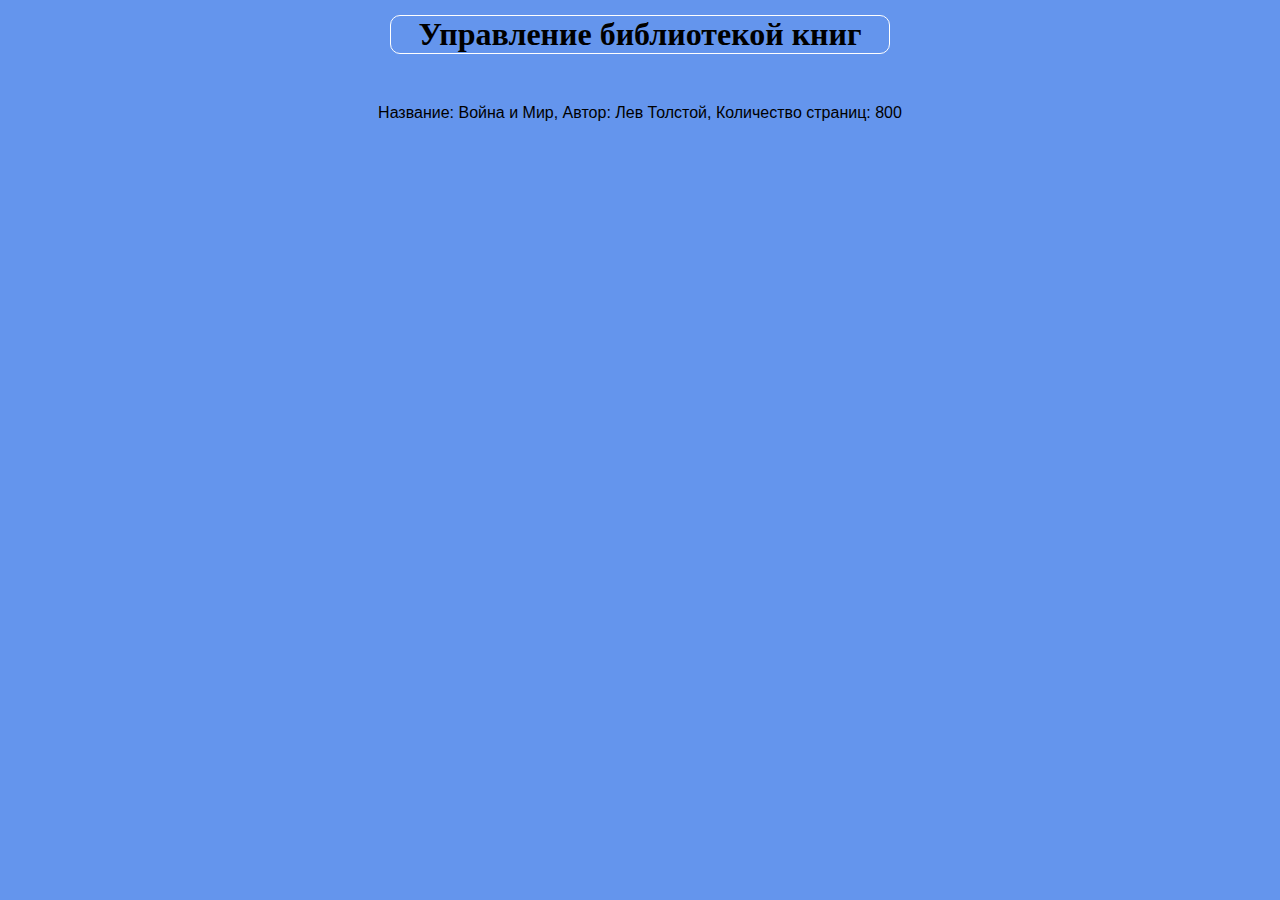
<file: task_1/index.html>
<!DOCTYPE html>
<html lang="en">
<head>
    <meta charset="UTF-8">
    <meta name="viewport" content="width=device-width, initial-scale=1.0">
    <title>hw2</title>
    <link rel="stylesheet" href="style.css">
</head>
<body>
    <script src="main.js"></script>
</body>
</html>
</file>
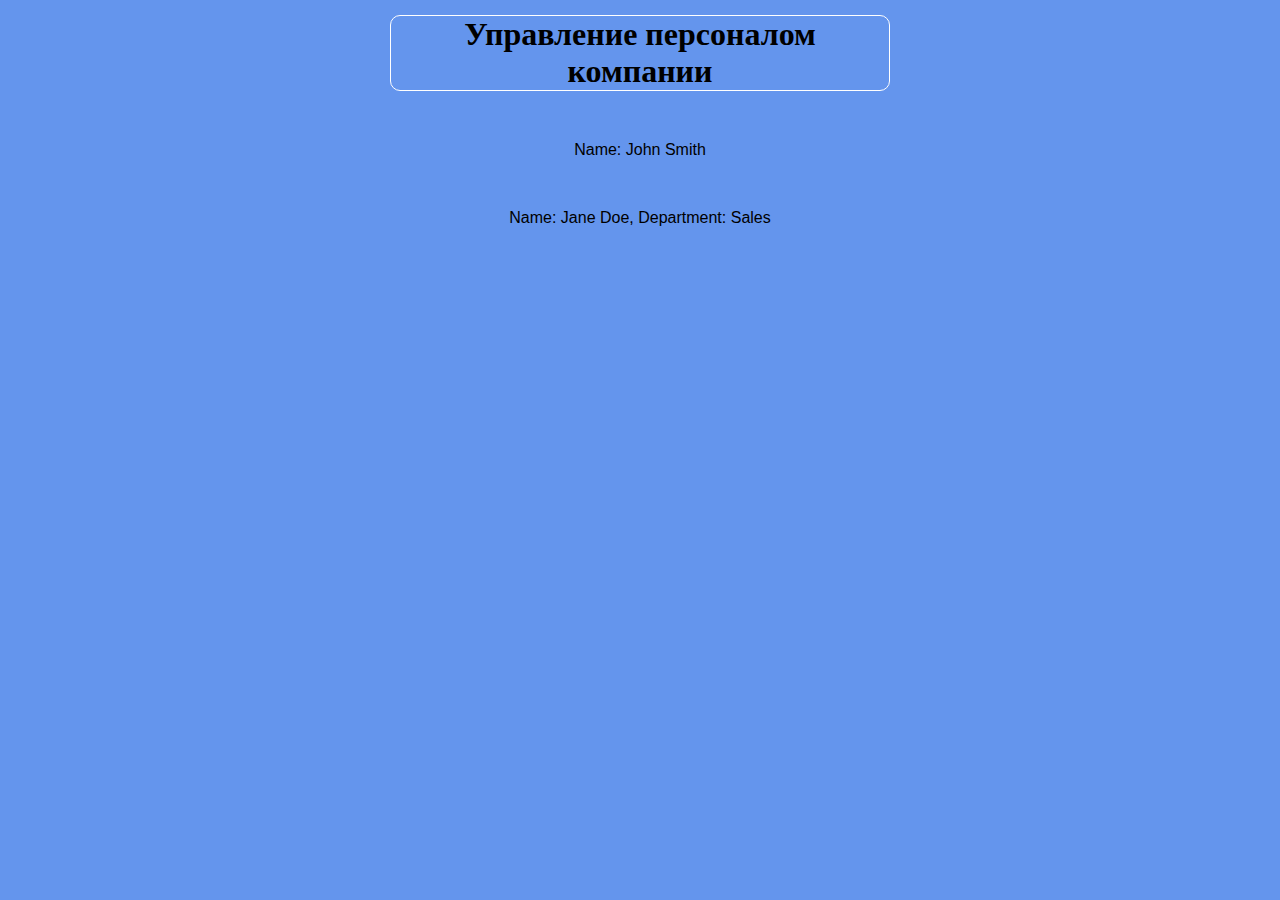
<file: Task_1/index.html>
<!DOCTYPE html>
<html lang="en">
<head>
    <meta charset="UTF-8">
    <meta name="viewport" content="width=device-width, initial-scale=1.0">
    <title>Задание 1</title>
    <link rel="stylesheet" href="style.css">
</head>
<body>
    <script src="main.js"></script>
    <script src="function.js"></script>
</body>
</html>
</file>
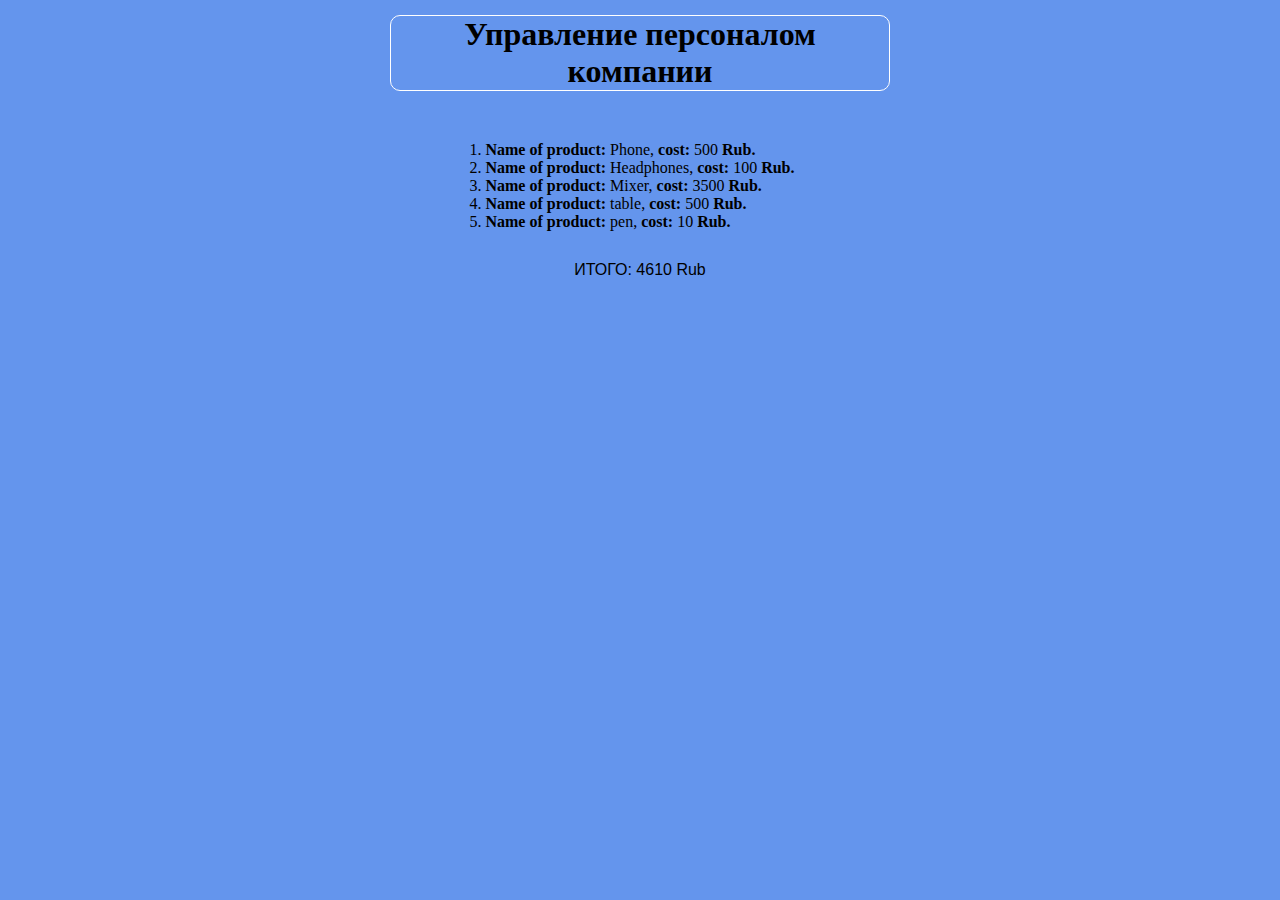
<file: Task_2/index.html>
<!DOCTYPE html>
<html lang="en">
<head>
    <meta charset="UTF-8">
    <meta name="viewport" content="width=device-width, initial-scale=1.0">
    <title>Задание 2</title>
    <link rel="stylesheet" href="style.css">
</head>
<body>
    <script src="main.js"></script>
    <script src="function.js"></script>
</body>
</html>
</file>
<file: task_1/style.css>
* {
    margin: 0;
    padding: 0;
    box-sizing: border-box;
}

body {
    background-color: cornflowerblue;
}

.main {
    display: flex;
    align-items: center;
    flex-direction: column;
    padding: 15px;
}

.text {
    text-align: center;
    border: 1px solid white;
    border-radius: 10px;
    width: 500px;
    display: block;
}

.info {
    padding-top: 50px;
    font-family: 'Franklin Gothic Medium', 'Arial Narrow', Arial, sans-serif;
}
</file>
<file: Task_1/style.css>
* {
    margin: 0;
    padding: 0;
    box-sizing: border-box;
}

body {
    background-color: cornflowerblue;
}

.main {
    display: flex;
    align-items: center;
    flex-direction: column;
    padding: 15px;
}

.text {
    text-align: center;
    border: 1px solid white;
    border-radius: 10px;
    width: 500px;
    display: block;
}

.info {
    padding-top: 50px;
    font-family: 'Franklin Gothic Medium', 'Arial Narrow', Arial, sans-serif;
}
</file>
<file: Task_2/style.css>
* {
    margin: 0;
    padding: 0;
    box-sizing: border-box;
}

body {
    background-color: cornflowerblue;
}

.main {
    display: flex;
    align-items: center;
    flex-direction: column;
    padding: 15px;
}

.text {
    text-align: center;
    border: 1px solid white;
    border-radius: 10px;
    width: 500px;
    display: block;
}

.info {
    padding-top: 30px;
    font-family: 'Franklin Gothic Medium', 'Arial Narrow', Arial, sans-serif;
}

.ol-List {
    padding-top: 50px;
}

.bold_text {
    font-weight: 800;
}
</file>
